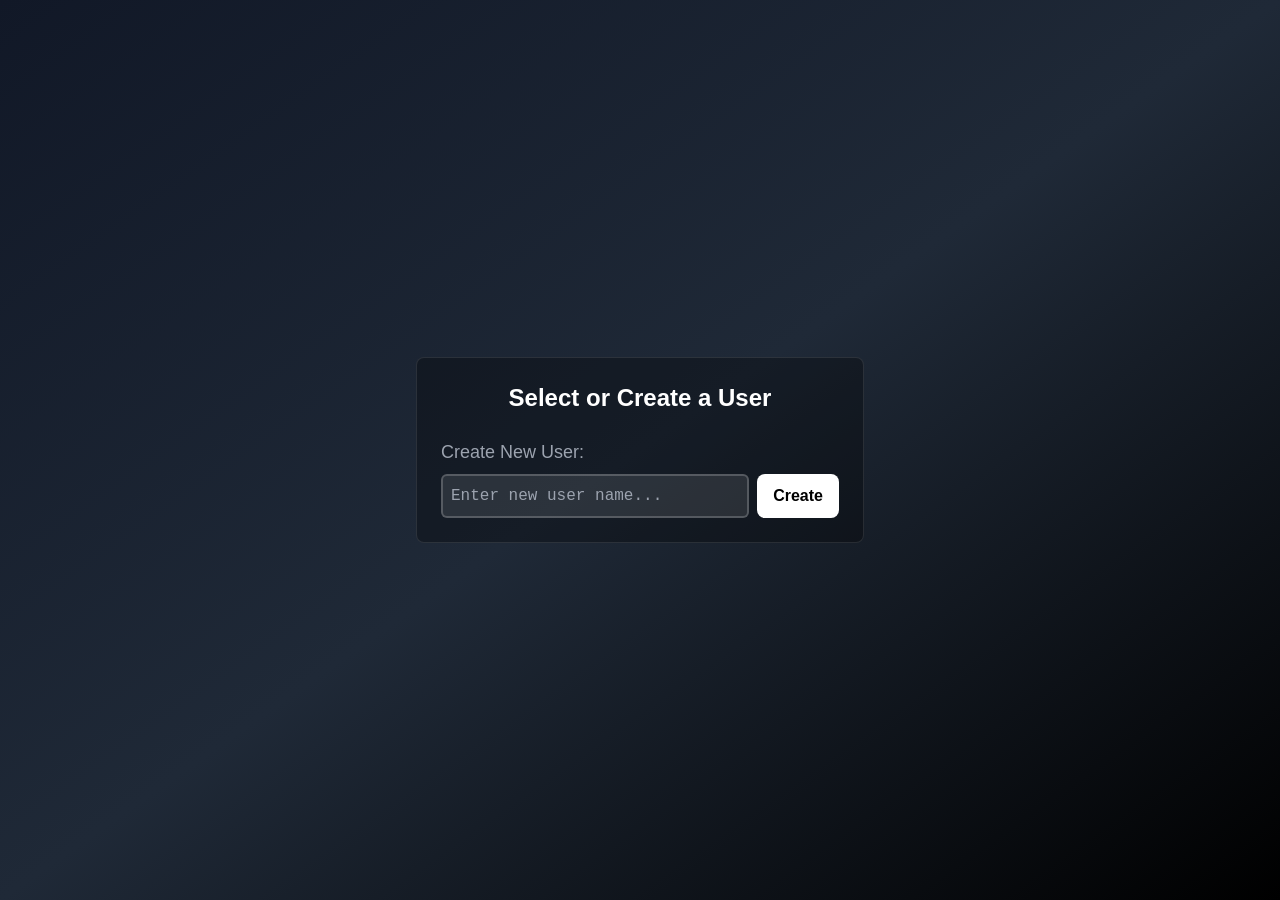
<file: index.html>
<!DOCTYPE html>
<html lang="en">
  <head>
    <meta charset="UTF-8" />
    <meta name="viewport" content="width=device-width, initial-scale=1.0" />
    <title>Aksharshala typing tutor</title>
    <script type="module" crossorigin src="./assets/index.1jbUbiLG.js"></script>
    <link rel="modulepreload" crossorigin href="./assets/vendor.BXk_ma1u.js">
    <link rel="modulepreload" crossorigin href="./assets/data.DhYWSe7c.js">
    <link rel="stylesheet" crossorigin href="./assets/index.MamkHASF.css">
  </head>
  <body class="antialiased">
    <div id="root"></div>
  </body>
</html>
</file>
<file: assets/index.MamkHASF.css>
*,:before,:after{--tw-border-spacing-x: 0;--tw-border-spacing-y: 0;--tw-translate-x: 0;--tw-translate-y: 0;--tw-rotate: 0;--tw-skew-x: 0;--tw-skew-y: 0;--tw-scale-x: 1;--tw-scale-y: 1;--tw-pan-x: ;--tw-pan-y: ;--tw-pinch-zoom: ;--tw-scroll-snap-strictness: proximity;--tw-gradient-from-position: ;--tw-gradient-via-position: ;--tw-gradient-to-position: ;--tw-ordinal: ;--tw-slashed-zero: ;--tw-numeric-figure: ;--tw-numeric-spacing: ;--tw-numeric-fraction: ;--tw-ring-inset: ;--tw-ring-offset-width: 0px;--tw-ring-offset-color: #fff;--tw-ring-color: rgb(59 130 246 / .5);--tw-ring-offset-shadow: 0 0 #0000;--tw-ring-shadow: 0 0 #0000;--tw-shadow: 0 0 #0000;--tw-shadow-colored: 0 0 #0000;--tw-blur: ;--tw-brightness: ;--tw-contrast: ;--tw-grayscale: ;--tw-hue-rotate: ;--tw-invert: ;--tw-saturate: ;--tw-sepia: ;--tw-drop-shadow: ;--tw-backdrop-blur: ;--tw-backdrop-brightness: ;--tw-backdrop-contrast: ;--tw-backdrop-grayscale: ;--tw-backdrop-hue-rotate: ;--tw-backdrop-invert: ;--tw-backdrop-opacity: ;--tw-backdrop-saturate: ;--tw-backdrop-sepia: ;--tw-contain-size: ;--tw-contain-layout: ;--tw-contain-paint: ;--tw-contain-style: }::backdrop{--tw-border-spacing-x: 0;--tw-border-spacing-y: 0;--tw-translate-x: 0;--tw-translate-y: 0;--tw-rotate: 0;--tw-skew-x: 0;--tw-skew-y: 0;--tw-scale-x: 1;--tw-scale-y: 1;--tw-pan-x: ;--tw-pan-y: ;--tw-pinch-zoom: ;--tw-scroll-snap-strictness: proximity;--tw-gradient-from-position: ;--tw-gradient-via-position: ;--tw-gradient-to-position: ;--tw-ordinal: ;--tw-slashed-zero: ;--tw-numeric-figure: ;--tw-numeric-spacing: ;--tw-numeric-fraction: ;--tw-ring-inset: ;--tw-ring-offset-width: 0px;--tw-ring-offset-color: #fff;--tw-ring-color: rgb(59 130 246 / .5);--tw-ring-offset-shadow: 0 0 #0000;--tw-ring-shadow: 0 0 #0000;--tw-shadow: 0 0 #0000;--tw-shadow-colored: 0 0 #0000;--tw-blur: ;--tw-brightness: ;--tw-contrast: ;--tw-grayscale: ;--tw-hue-rotate: ;--tw-invert: ;--tw-saturate: ;--tw-sepia: ;--tw-drop-shadow: ;--tw-backdrop-blur: ;--tw-backdrop-brightness: ;--tw-backdrop-contrast: ;--tw-backdrop-grayscale: ;--tw-backdrop-hue-rotate: ;--tw-backdrop-invert: ;--tw-backdrop-opacity: ;--tw-backdrop-saturate: ;--tw-backdrop-sepia: ;--tw-contain-size: ;--tw-contain-layout: ;--tw-contain-paint: ;--tw-contain-style: }*,:before,:after{box-sizing:border-box;border-width:0;border-style:solid;border-color:#e5e7eb}:before,:after{--tw-content: ""}html,:host{line-height:1.5;-webkit-text-size-adjust:100%;-moz-tab-size:4;tab-size:4;font-family:ui-sans-serif,system-ui,sans-serif,"Apple Color Emoji","Segoe UI Emoji",Segoe UI Symbol,"Noto Color Emoji";font-feature-settings:normal;font-variation-settings:normal;-webkit-tap-highlight-color:transparent}body{margin:0;line-height:inherit}hr{height:0;color:inherit;border-top-width:1px}abbr:where([title]){-webkit-text-decoration:underline dotted;text-decoration:underline dotted}h1,h2,h3,h4,h5,h6{font-size:inherit;font-weight:inherit}a{color:inherit;text-decoration:inherit}b,strong{font-weight:bolder}code,kbd,samp,pre{font-family:ui-monospace,SFMono-Regular,Menlo,Monaco,Consolas,Liberation Mono,Courier New,monospace;font-feature-settings:normal;font-variation-settings:normal;font-size:1em}small{font-size:80%}sub,sup{font-size:75%;line-height:0;position:relative;vertical-align:baseline}sub{bottom:-.25em}sup{top:-.5em}table{text-indent:0;border-color:inherit;border-collapse:collapse}button,input,optgroup,select,textarea{font-family:inherit;font-feature-settings:inherit;font-variation-settings:inherit;font-size:100%;font-weight:inherit;line-height:inherit;letter-spacing:inherit;color:inherit;margin:0;padding:0}button,select{text-transform:none}button,input:where([type=button]),input:where([type=reset]),input:where([type=submit]){-webkit-appearance:button;background-color:transparent;background-image:none}:-moz-focusring{outline:auto}:-moz-ui-invalid{box-shadow:none}progress{vertical-align:baseline}::-webkit-inner-spin-button,::-webkit-outer-spin-button{height:auto}[type=search]{-webkit-appearance:textfield;outline-offset:-2px}::-webkit-search-decoration{-webkit-appearance:none}::-webkit-file-upload-button{-webkit-appearance:button;font:inherit}summary{display:list-item}blockquote,dl,dd,h1,h2,h3,h4,h5,h6,hr,figure,p,pre{margin:0}fieldset{margin:0;padding:0}legend{padding:0}ol,ul,menu{list-style:none;margin:0;padding:0}dialog{padding:0}textarea{resize:vertical}input::placeholder,textarea::placeholder{opacity:1;color:#9ca3af}button,[role=button]{cursor:pointer}:disabled{cursor:default}img,svg,video,canvas,audio,iframe,embed,object{display:block;vertical-align:middle}img,video{max-width:100%;height:auto}[hidden]:where(:not([hidden=until-found])){display:none}.container{width:100%}@media (min-width: 640px){.container{max-width:640px}}@media (min-width: 768px){.container{max-width:768px}}@media (min-width: 1024px){.container{max-width:1024px}}@media (min-width: 1280px){.container{max-width:1280px}}@media (min-width: 1536px){.container{max-width:1536px}}.fixed{position:fixed}.absolute{position:absolute}.relative{position:relative}.inset-0{top:0;right:0;bottom:0;left:0}.left-0{left:0}.left-6{left:1.5rem}.right-2{right:.5rem}.top-0{top:0}.top-2{top:.5rem}.z-10{z-index:10}.z-50{z-index:50}.mx-2{margin-left:.5rem;margin-right:.5rem}.mx-auto{margin-left:auto;margin-right:auto}.mb-2{margin-bottom:.5rem}.mb-3{margin-bottom:.75rem}.mb-4{margin-bottom:1rem}.mb-6{margin-bottom:1.5rem}.mr-2{margin-right:.5rem}.mt-4{margin-top:1rem}.mt-6{margin-top:1.5rem}.block{display:block}.flex{display:flex}.table{display:table}.grid{display:grid}.hidden{display:none}.h-6{height:1.5rem}.h-full{height:100%}.max-h-96{max-height:24rem}.min-h-24{min-height:6rem}.min-h-screen{min-height:100vh}.w-full{width:100%}.w-px{width:1px}.min-w-\[300px\]{min-width:300px}.max-w-2xl{max-width:42rem}.max-w-7xl{max-width:80rem}.max-w-md{max-width:28rem}.flex-1{flex:1 1 0%}.flex-grow{flex-grow:1}.transform{transform:translate(var(--tw-translate-x),var(--tw-translate-y)) rotate(var(--tw-rotate)) skew(var(--tw-skew-x)) skewY(var(--tw-skew-y)) scaleX(var(--tw-scale-x)) scaleY(var(--tw-scale-y))}.cursor-default{cursor:default}.select-none{-webkit-user-select:none;user-select:none}.resize{resize:both}.grid-cols-2{grid-template-columns:repeat(2,minmax(0,1fr))}.grid-cols-4{grid-template-columns:repeat(4,minmax(0,1fr))}.flex-col{flex-direction:column}.flex-wrap{flex-wrap:wrap}.items-center{align-items:center}.justify-center{justify-content:center}.justify-between{justify-content:space-between}.gap-1{gap:.25rem}.gap-2{gap:.5rem}.gap-3{gap:.75rem}.gap-4{gap:1rem}.overflow-x-auto{overflow-x:auto}.overflow-y-auto{overflow-y:auto}.whitespace-pre-wrap{white-space:pre-wrap}.break-words{overflow-wrap:break-word}.rounded-lg{border-radius:.5rem}.rounded-md{border-radius:.375rem}.border{border-width:1px}.border-2{border-width:2px}.border-b{border-bottom-width:1px}.border-black\/10{border-color:#0000001a}.border-black\/20{border-color:#0003}.border-red-500\/80{border-color:#ef4444cc}.border-white\/10{border-color:#ffffff1a}.border-white\/20{border-color:#fff3}.border-white\/30{border-color:#ffffff4d}.bg-black\/10{background-color:#0000001a}.bg-black\/30{background-color:#0000004d}.bg-black\/5{background-color:#0000000d}.bg-black\/50{background-color:#00000080}.bg-black\/80{background-color:#000c}.bg-red-500\/50{background-color:#ef444480}.bg-white{--tw-bg-opacity: 1;background-color:rgb(255 255 255 / var(--tw-bg-opacity, 1))}.bg-white\/10{background-color:#ffffff1a}.bg-white\/5{background-color:#ffffff0d}.bg-white\/50{background-color:#ffffff80}.bg-gradient-to-br{background-image:linear-gradient(to bottom right,var(--tw-gradient-stops))}.from-gray-100{--tw-gradient-from: #f3f4f6 var(--tw-gradient-from-position);--tw-gradient-to: rgb(243 244 246 / 0) var(--tw-gradient-to-position);--tw-gradient-stops: var(--tw-gradient-from), var(--tw-gradient-to)}.from-gray-200{--tw-gradient-from: #e5e7eb var(--tw-gradient-from-position);--tw-gradient-to: rgb(229 231 235 / 0) var(--tw-gradient-to-position);--tw-gradient-stops: var(--tw-gradient-from), var(--tw-gradient-to)}.from-gray-800{--tw-gradient-from: #1f2937 var(--tw-gradient-from-position);--tw-gradient-to: rgb(31 41 55 / 0) var(--tw-gradient-to-position);--tw-gradient-stops: var(--tw-gradient-from), var(--tw-gradient-to)}.from-gray-900{--tw-gradient-from: #111827 var(--tw-gradient-from-position);--tw-gradient-to: rgb(17 24 39 / 0) var(--tw-gradient-to-position);--tw-gradient-stops: var(--tw-gradient-from), var(--tw-gradient-to)}.via-gray-800{--tw-gradient-to: rgb(31 41 55 / 0) var(--tw-gradient-to-position);--tw-gradient-stops: var(--tw-gradient-from), #1f2937 var(--tw-gradient-via-position), var(--tw-gradient-to)}.to-black{--tw-gradient-to: #000 var(--tw-gradient-to-position)}.to-gray-200{--tw-gradient-to: #e5e7eb var(--tw-gradient-to-position)}.to-white{--tw-gradient-to: #fff var(--tw-gradient-to-position)}.p-2{padding:.5rem}.p-4{padding:1rem}.p-6{padding:1.5rem}.px-2{padding-left:.5rem;padding-right:.5rem}.px-3{padding-left:.75rem;padding-right:.75rem}.px-4{padding-left:1rem;padding-right:1rem}.py-1{padding-top:.25rem;padding-bottom:.25rem}.py-1\.5{padding-top:.375rem;padding-bottom:.375rem}.py-2{padding-top:.5rem;padding-bottom:.5rem}.py-3{padding-top:.75rem;padding-bottom:.75rem}.py-4{padding-top:1rem;padding-bottom:1rem}.pr-2{padding-right:.5rem}.text-left{text-align:left}.text-center{text-align:center}.font-mono{font-family:ui-monospace,SFMono-Regular,Menlo,Monaco,Consolas,Liberation Mono,Courier New,monospace}.font-preeti{font-family:Preeti,sans-serif}.text-2xl{font-size:1.5rem;line-height:2rem}.text-lg{font-size:1.125rem;line-height:1.75rem}.text-sm{font-size:.875rem;line-height:1.25rem}.text-xl{font-size:1.25rem;line-height:1.75rem}.text-xs{font-size:.75rem;line-height:1rem}.font-bold{font-weight:700}.uppercase{text-transform:uppercase}.tracking-wider{letter-spacing:.05em}.text-black{--tw-text-opacity: 1;color:rgb(0 0 0 / var(--tw-text-opacity, 1))}.text-gray-300{--tw-text-opacity: 1;color:rgb(209 213 219 / var(--tw-text-opacity, 1))}.text-gray-400{--tw-text-opacity: 1;color:rgb(156 163 175 / var(--tw-text-opacity, 1))}.text-gray-600{--tw-text-opacity: 1;color:rgb(75 85 99 / var(--tw-text-opacity, 1))}.text-gray-700{--tw-text-opacity: 1;color:rgb(55 65 81 / var(--tw-text-opacity, 1))}.text-white{--tw-text-opacity: 1;color:rgb(255 255 255 / var(--tw-text-opacity, 1))}.underline{-webkit-text-decoration-line:underline;text-decoration-line:underline}.antialiased{-webkit-font-smoothing:antialiased;-moz-osx-font-smoothing:grayscale}.opacity-0{opacity:0}.opacity-50{opacity:.5}.blur{--tw-blur: blur(8px);filter:var(--tw-blur) var(--tw-brightness) var(--tw-contrast) var(--tw-grayscale) var(--tw-hue-rotate) var(--tw-invert) var(--tw-saturate) var(--tw-sepia) var(--tw-drop-shadow)}.filter{filter:var(--tw-blur) var(--tw-brightness) var(--tw-contrast) var(--tw-grayscale) var(--tw-hue-rotate) var(--tw-invert) var(--tw-saturate) var(--tw-sepia) var(--tw-drop-shadow)}.backdrop-blur-sm{--tw-backdrop-blur: blur(4px);-webkit-backdrop-filter:var(--tw-backdrop-blur) var(--tw-backdrop-brightness) var(--tw-backdrop-contrast) var(--tw-backdrop-grayscale) var(--tw-backdrop-hue-rotate) var(--tw-backdrop-invert) var(--tw-backdrop-opacity) var(--tw-backdrop-saturate) var(--tw-backdrop-sepia);backdrop-filter:var(--tw-backdrop-blur) var(--tw-backdrop-brightness) var(--tw-backdrop-contrast) var(--tw-backdrop-grayscale) var(--tw-backdrop-hue-rotate) var(--tw-backdrop-invert) var(--tw-backdrop-opacity) var(--tw-backdrop-saturate) var(--tw-backdrop-sepia)}.transition{transition-property:color,background-color,border-color,fill,stroke,opacity,box-shadow,transform,filter,-webkit-text-decoration-color,-webkit-backdrop-filter;transition-property:color,background-color,border-color,text-decoration-color,fill,stroke,opacity,box-shadow,transform,filter,backdrop-filter;transition-property:color,background-color,border-color,text-decoration-color,fill,stroke,opacity,box-shadow,transform,filter,backdrop-filter,-webkit-text-decoration-color,-webkit-backdrop-filter;transition-timing-function:cubic-bezier(.4,0,.2,1);transition-duration:.15s}.transition-all{transition-property:all;transition-timing-function:cubic-bezier(.4,0,.2,1);transition-duration:.15s}.transition-colors{transition-property:color,background-color,border-color,fill,stroke,-webkit-text-decoration-color;transition-property:color,background-color,border-color,text-decoration-color,fill,stroke;transition-property:color,background-color,border-color,text-decoration-color,fill,stroke,-webkit-text-decoration-color;transition-timing-function:cubic-bezier(.4,0,.2,1);transition-duration:.15s}.transition-transform{transition-property:transform;transition-timing-function:cubic-bezier(.4,0,.2,1);transition-duration:.15s}.duration-200{transition-duration:.2s}.ease-linear{transition-timing-function:linear}body{margin:0;font-family:-apple-system,BlinkMacSystemFont,Segoe UI,Roboto,Oxygen,Ubuntu,Cantarell,Fira Sans,Droid Sans,Helvetica Neue,sans-serif;-webkit-font-smoothing:antialiased;-moz-osx-font-smoothing:grayscale}.hover\:bg-black\/10:hover{background-color:#0000001a}.hover\:bg-gray-200:hover{--tw-bg-opacity: 1;background-color:rgb(229 231 235 / var(--tw-bg-opacity, 1))}.hover\:bg-red-500\/70:hover{background-color:#ef4444b3}.hover\:bg-white\/20:hover{background-color:#fff3}.hover\:bg-white\/5:hover{background-color:#ffffff0d}.focus\:border-black:focus{--tw-border-opacity: 1;border-color:rgb(0 0 0 / var(--tw-border-opacity, 1))}.focus\:border-white:focus{--tw-border-opacity: 1;border-color:rgb(255 255 255 / var(--tw-border-opacity, 1))}.focus\:outline-none:focus{outline:2px solid transparent;outline-offset:2px}@media (min-width: 768px){.md\:text-sm{font-size:.875rem;line-height:1.25rem}}
</file>
